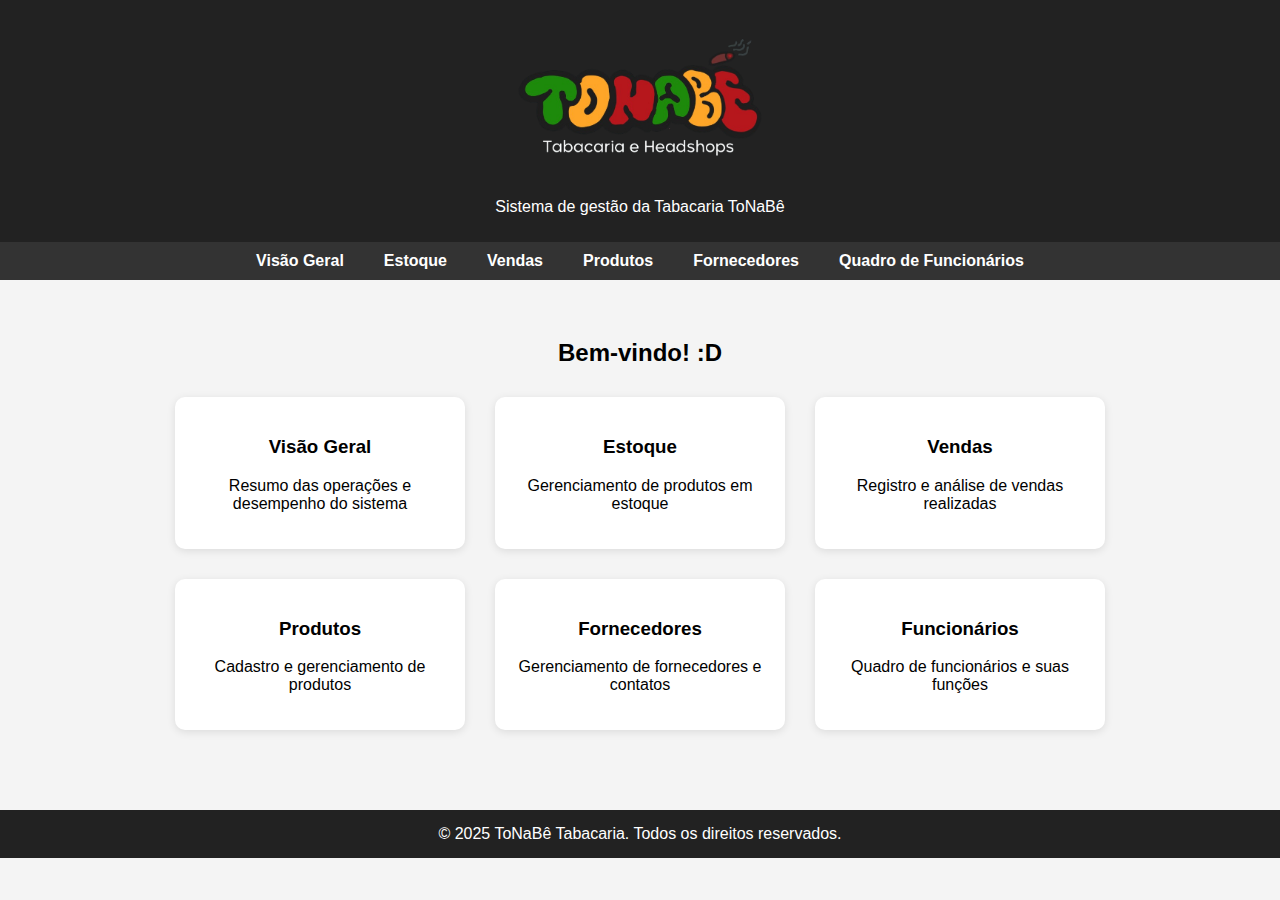
<file: index.html>
<!DOCTYPE html>
<html lang="en">
<head>
    <meta charset="UTF-8">
    <meta name="viewport" content="width=device-width, initial-scale=1.0">
    <link rel="stylesheet" href="styles/style.css">
    <link rel="icon" href="styles/elements/ToNaBê_Tabacaria_e_Headshops-removebg-preview.png" type="image/x-icon">
    <title>Gestão ERP ToNaBê</title>
</head>
<body>
    <header> 
        <h1><img class="logo-header" src="styles/elements/logo header bg removed.png" alt="logo do header"></h1>
        <p>Sistema de gestão da Tabacaria ToNaBê</p>
    </header>

    <nav>
        <a href="index.html">Visão Geral</a>
        <a href="categorias/estoque.html">Estoque</a>
        <a href="categorias/vendas.html">Vendas</a>
        <a href="categorias/produtos.html">Produtos</a>
        <a href="categorias/fornecedores.html">Fornecedores</a>
        <a href="categorias/funcionarios.html">Quadro de Funcionários</a>
    </nav>

    <main>
        <h2>Bem-vindo! :D</h2>
        <div class="card-container">
            <div class="card">
                <h3>Visão Geral</h3>
                <p>Resumo das operações e desempenho do sistema</p>
            </div>
            <div class="card">
                <h3>Estoque</h3>
                <p>Gerenciamento de produtos em estoque</p>
            </div>
            <div class="card">
                <h3>Vendas</h3>
                <p>Registro e análise de vendas realizadas</p>
            </div>
            <div class="card">
                <h3>Produtos</h3>
                <p>Cadastro e gerenciamento de produtos</p>
            </div>
            <div class="card">
                <h3>Fornecedores</h3>
                <p>Gerenciamento de fornecedores e contatos</p>
            </div>
            <div class="card">
                <h3>Funcionários</h3>
                <p>Quadro de funcionários e suas funções</p>
            </div>
    </main>
    <footer>
        &copy; 2025 ToNaBê Tabacaria. Todos os direitos reservados.
    </footer>
</body>
</html>
</file>
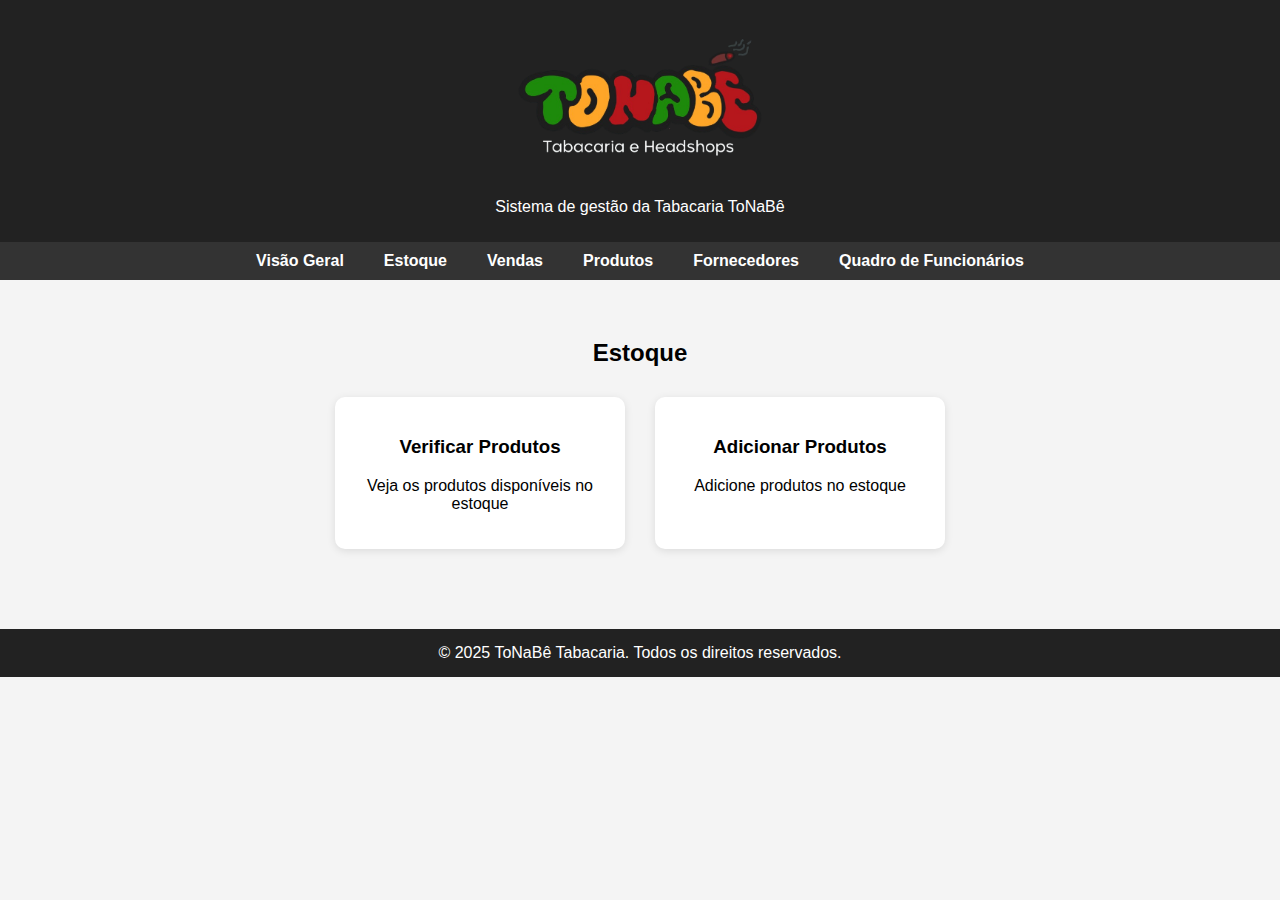
<file: categorias/estoque.html>
<!DOCTYPE html>
<html lang="en">
<head>
    <meta charset="UTF-8">
    <meta name="viewport" content="width=device-width, initial-scale=1.0">
    <link rel="stylesheet" href="../styles/style.css">
    <link rel="icon" href="../styles/elements/ToNaBê_Tabacaria_e_Headshops-removebg-preview.png" type="image/x-icon">
    <title>Estoque</title>
</head>
<body>
    <header>
        <h1><img class="logo-header" src="../styles/elements/logo header bg removed.png" alt="logo do header"></h1>
        <p>Sistema de gestão da Tabacaria ToNaBê</p>
    </header>

    <nav>
        <a href="../index.html">Visão Geral</a>
        <a href="estoque.html">Estoque</a>
        <a href="vendas.html">Vendas</a>
        <a href="produtos.html">Produtos</a>
        <a href="fornecedores.html">Fornecedores</a>
        <a href="funcionarios.html">Quadro de Funcionários</a>
    </nav>
    <main>
        <h2>Estoque</h2>
        <div class="card-container">
            <div class="card">
                <h3>Verificar Produtos</h3>
                <p>Veja os produtos disponíveis no estoque</p>
            </div>
            <div class="card">
                <h3>Adicionar Produtos</h3>
                <p>Adicione produtos no estoque</p>
            </div>
        </main>          

    <footer>
        &copy; 2025 ToNaBê Tabacaria. Todos os direitos reservados.
    </footer>
</file>
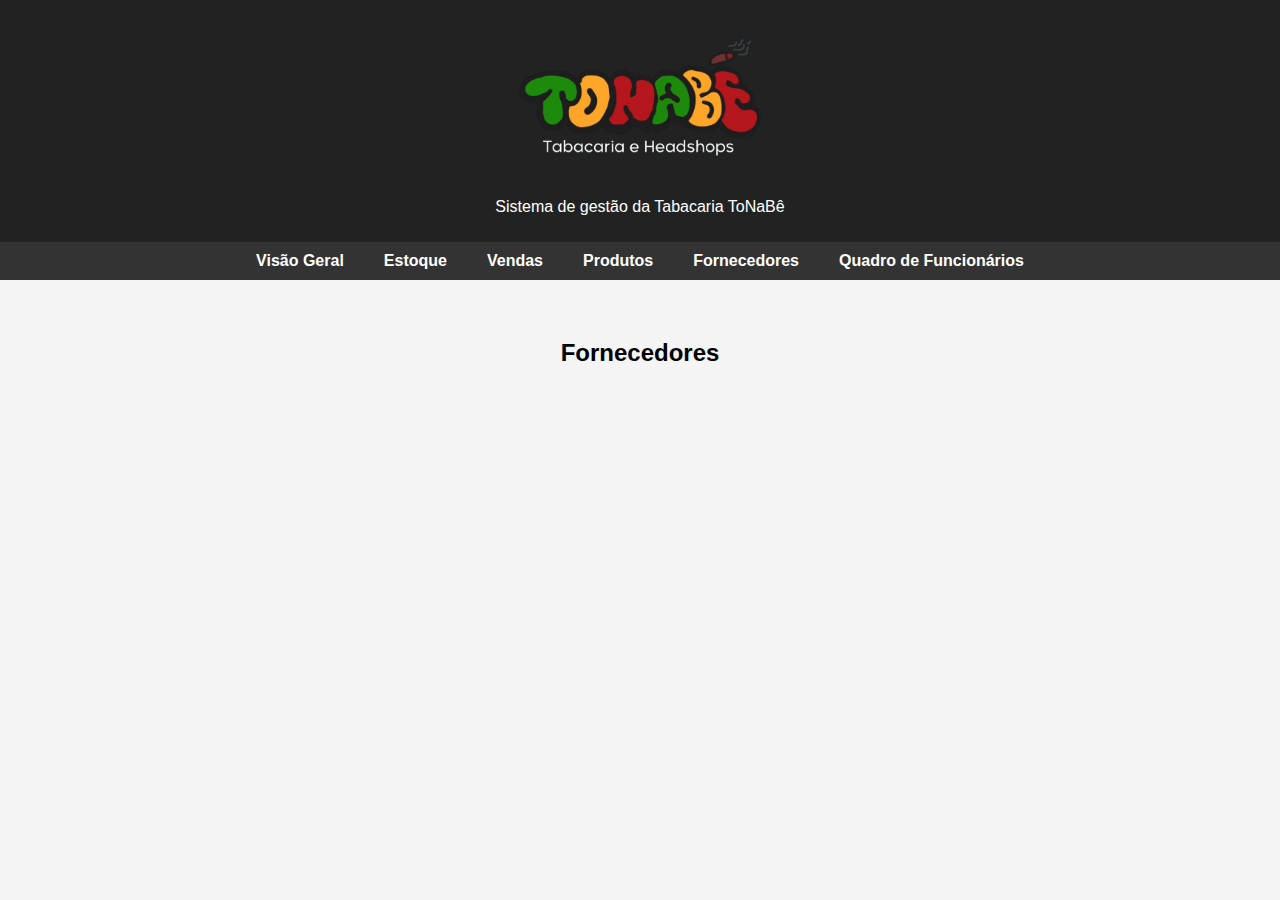
<file: categorias/fornecedores.html>
<!DOCTYPE html>
<html lang="en">
<head>
    <meta charset="UTF-8">
    <meta name="viewport" content="width=device-width, initial-scale=1.0">
    <link rel="stylesheet" href="../styles/style.css">
     <link rel="icon" href="../styles/elements/ToNaBê_Tabacaria_e_Headshops-removebg-preview.png" type="image/x-icon">
    <title>Fornecedores</title>
</head>
<body>
    <header>
        <h1><img class="logo-header" src="../styles/elements/logo header bg removed.png" alt="logo do header"></h1>
        <p>Sistema de gestão da Tabacaria ToNaBê</p>
    </header>

    <nav>
        <a href="../index.html">Visão Geral</a>
        <a href="estoque.html">Estoque</a>
        <a href="vendas.html">Vendas</a>
        <a href="produtos.html">Produtos</a>
        <a href="fornecedores.html">Fornecedores</a>
        <a href="funcionarios.html">Quadro de Funcionários</a>
    </nav>
    <main>
        <h2>Fornecedores</h2>
</file>
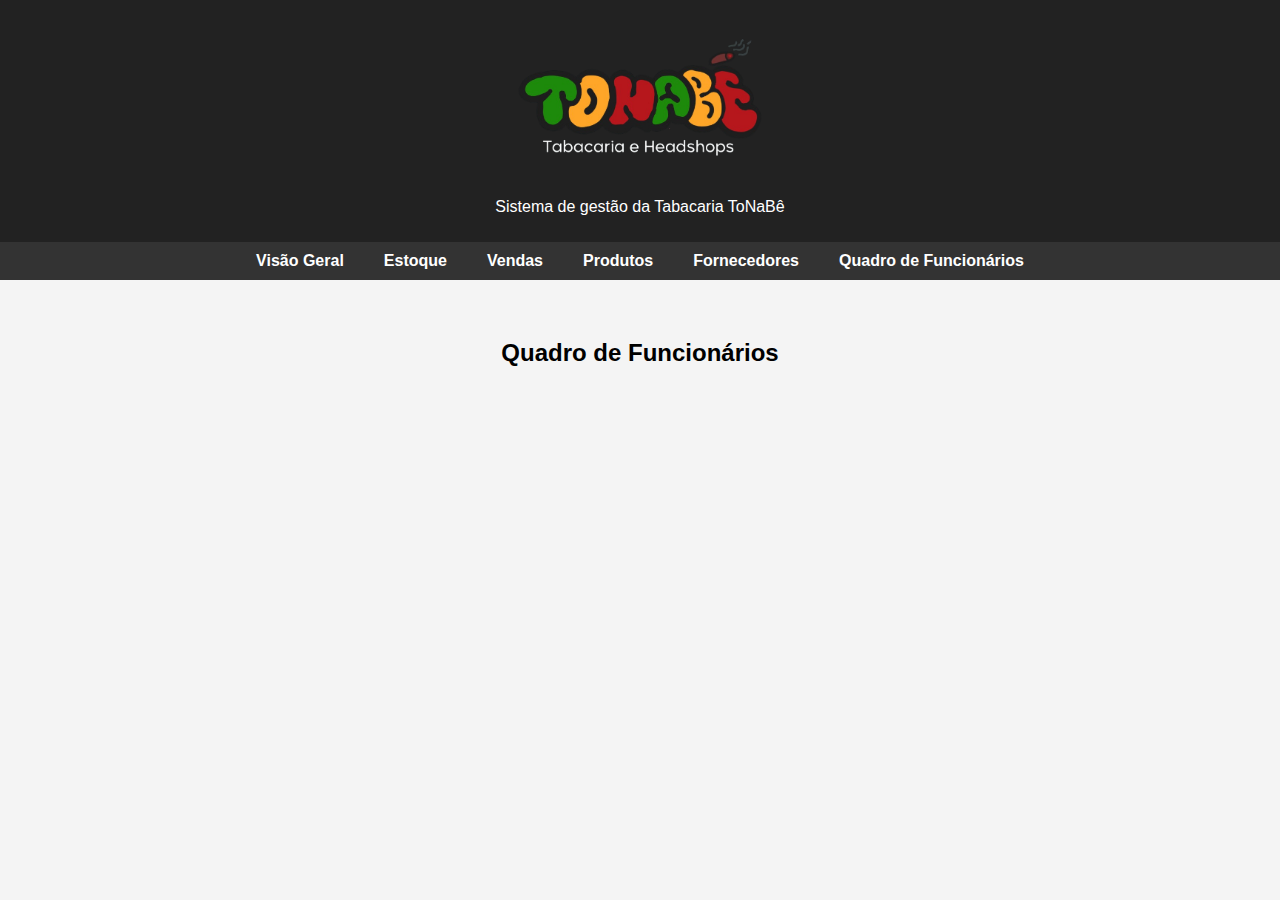
<file: categorias/funcionarios.html>
<!DOCTYPE html>
<html lang="en">
<head>
    <meta charset="UTF-8">
    <meta name="viewport" content="width=device-width, initial-scale=1.0">
    <link rel="stylesheet" href="../styles/style.css">
     <link rel="icon" href="../styles/elements/ToNaBê_Tabacaria_e_Headshops-removebg-preview.png" type="image/x-icon">
    <title>Quadro de Funcionários</title>
</head>
<body>
    <header>
        <h1><img class="logo-header" src="../styles/elements/logo header bg removed.png" alt="logo do header"></h1>
        <p>Sistema de gestão da Tabacaria ToNaBê</p>
    </header>

    <nav>
        <a href="../index.html">Visão Geral</a>
        <a href="estoque.html">Estoque</a>
        <a href="vendas.html">Vendas</a>
        <a href="produtos.html">Produtos</a>
        <a href="fornecedores.html">Fornecedores</a>
        <a href="funcionarios.html">Quadro de Funcionários</a>
    </nav>
    <main>
        <h2>Quadro de Funcionários</h2>
</file>
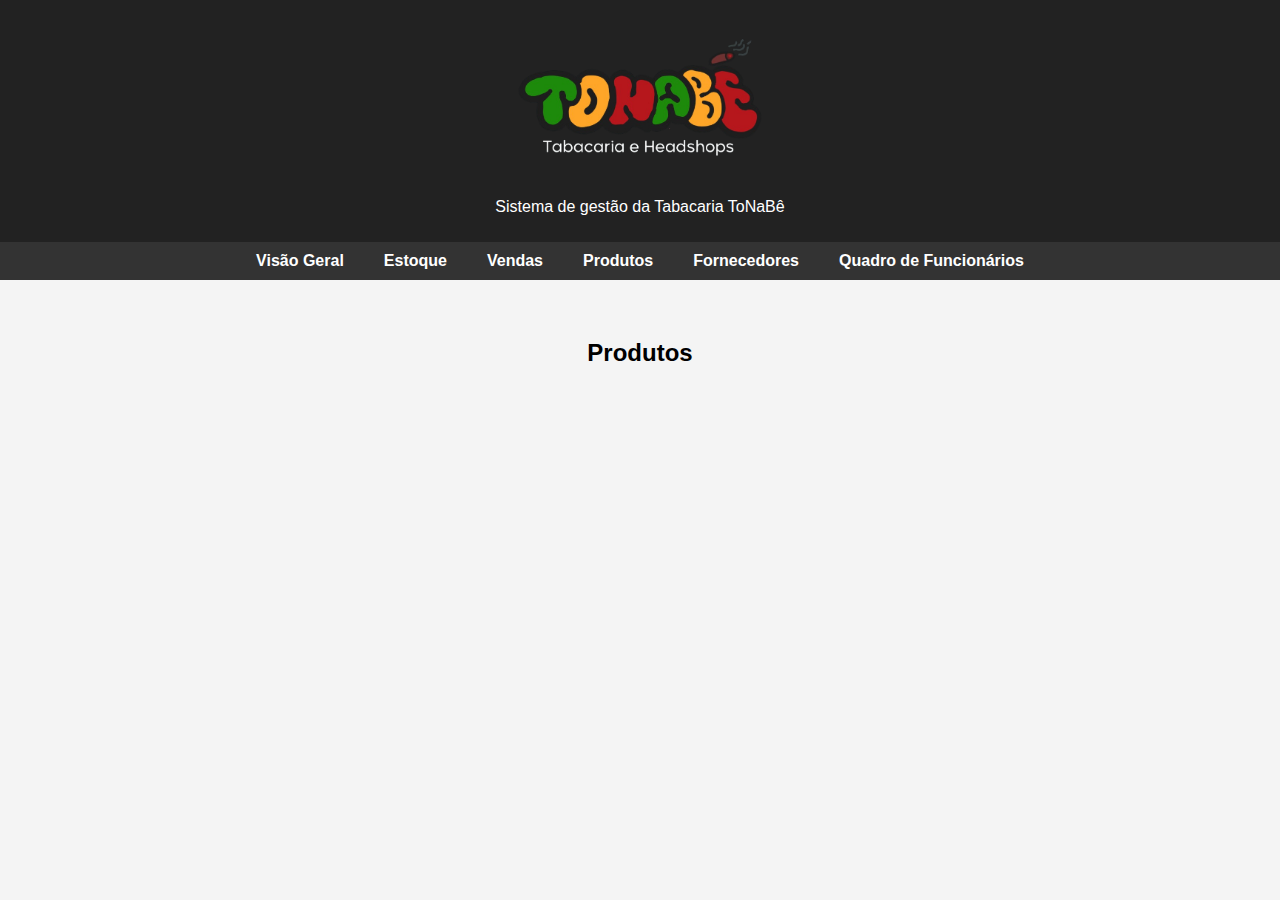
<file: categorias/produtos.html>
<!DOCTYPE html>
<html lang="en">
<head>
    <meta charset="UTF-8">
    <meta name="viewport" content="width=device-width, initial-scale=1.0">
    <link rel="stylesheet" href="../styles/style.css">
     <link rel="icon" href="../styles/elements/ToNaBê_Tabacaria_e_Headshops-removebg-preview.png" type="image/x-icon">
    <title>Produtos</title>
</head>
<body>
    <header>
       <h1><img class="logo-header" src="../styles/elements/logo header bg removed.png" alt="logo do header"></h1>
        <p>Sistema de gestão da Tabacaria ToNaBê</p>
    </header>

    <nav>
        <a href="../index.html">Visão Geral</a>
        <a href="estoque.html">Estoque</a>
        <a href="vendas.html">Vendas</a>
        <a href="produtos.html">Produtos</a>
        <a href="fornecedores.html">Fornecedores</a>
        <a href="funcionarios.html">Quadro de Funcionários</a>
    </nav>
    <main>
        <h2>Produtos</h2>
</file>
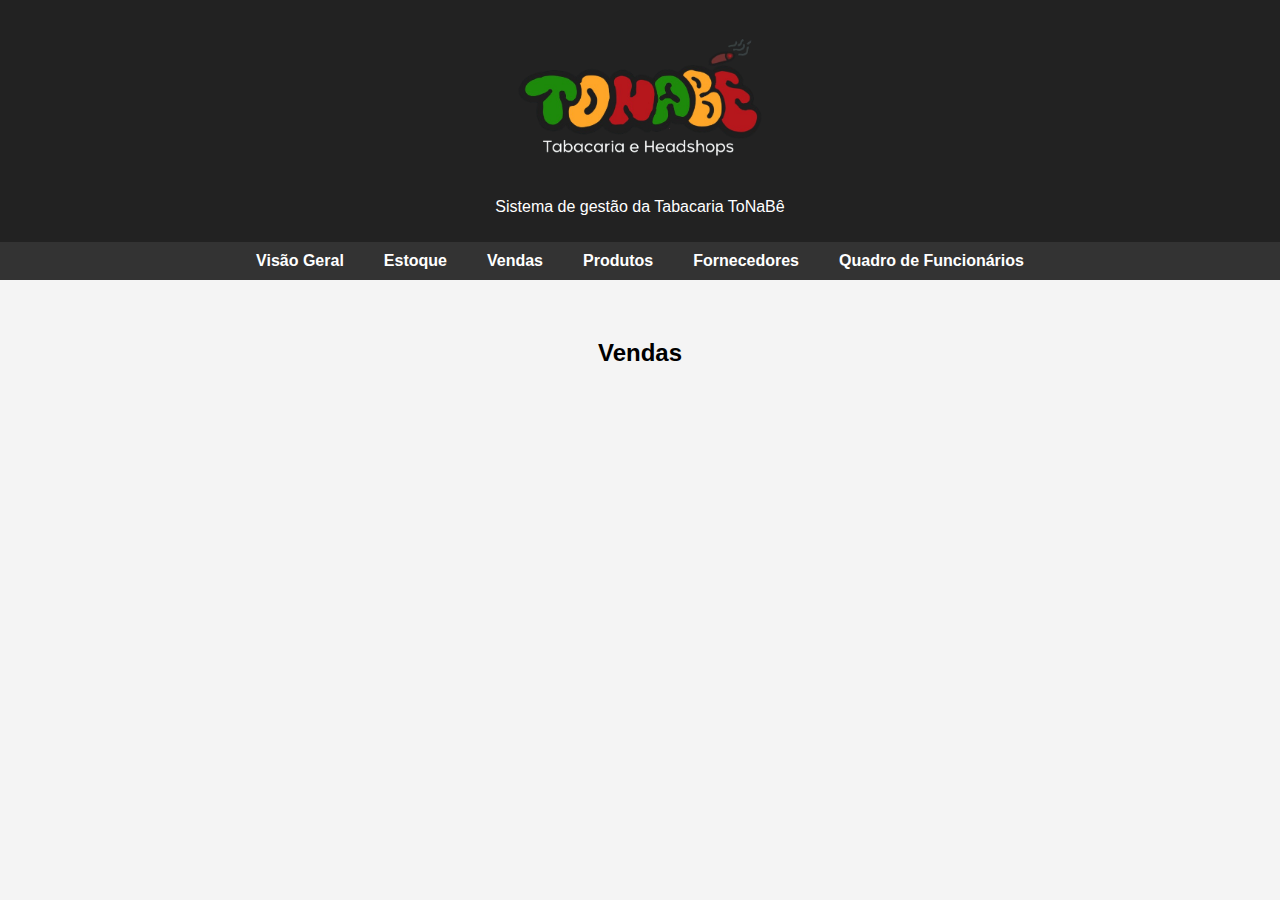
<file: categorias/vendas.html>
<!DOCTYPE html>
<html lang="en">
<head>
    <meta charset="UTF-8">
    <meta name="viewport" content="width=device-width, initial-scale=1.0">
    <link rel="stylesheet" href="../styles/style.css">
     <link rel="icon" href="../styles/elements/ToNaBê_Tabacaria_e_Headshops-removebg-preview.png" type="image/x-icon">
    <title>Vendas</title>
</head>
<body>
    <header>
        <h1><img class="logo-header" src="../styles/elements/logo header bg removed.png" alt="logo do header"></h1>
        <p>Sistema de gestão da Tabacaria ToNaBê</p>
    </header>

    <nav>
        <a href="../index.html">Visão Geral</a>
        <a href="estoque.html">Estoque</a>
        <a href="vendas.html">Vendas</a>
        <a href="produtos.html">Produtos</a>
        <a href="fornecedores.html">Fornecedores</a>
        <a href="funcionarios.html">Quadro de Funcionários</a>
    </nav>
    <main>
        <h2>Vendas</h2>
</file>
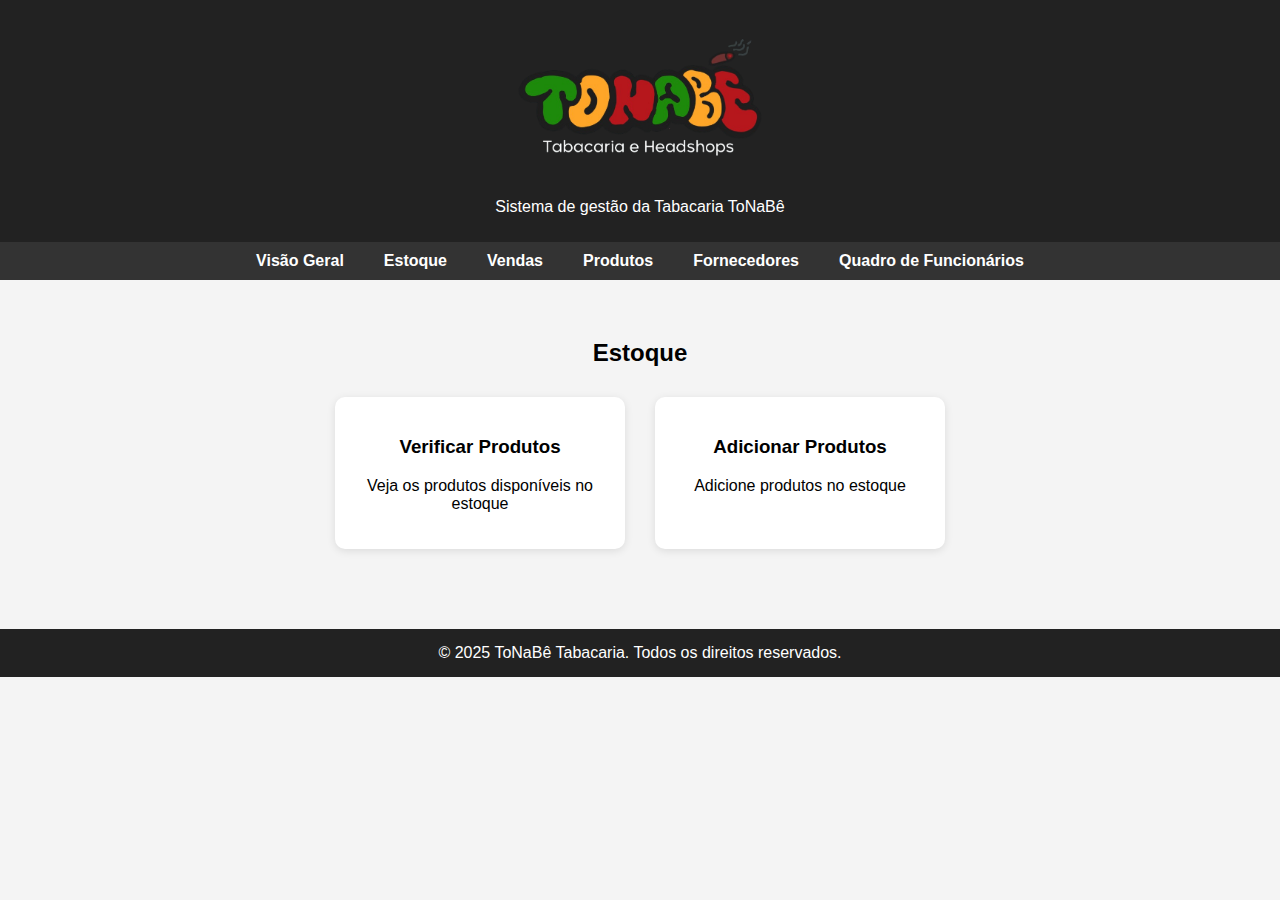
<file: categories/estoque.html>
<!DOCTYPE html>
<html lang="en">
<head>
    <meta charset="UTF-8">
    <meta name="viewport" content="width=device-width, initial-scale=1.0">
    <link rel="stylesheet" href="../styles/style.css">
    <link rel="icon" href="../styles/elements/ToNaBê_Tabacaria_e_Headshops-removebg-preview.png" type="image/x-icon">
    <title>Estoque</title>
</head>
<body>
    <header>
        <h1><img class="logo-header" src="../styles/elements/logo_header_bg_removed.png" alt="logo do header"></h1>
        <p>Sistema de gestão da Tabacaria ToNaBê</p>
    </header>

    <nav>
        <a href="../index.html" class="btn">Visão Geral</a>
        <a href="estoque.html" class="btn ativo">Estoque</a>
        <a href="vendas.html" class="btn">Vendas</a>
        <a href="produtos.html" class="btn">Produtos</a>
        <a href="fornecedores.html" class="btn">Fornecedores</a>
        <a href="funcionarios.html" class="btn">Quadro de Funcionários</a>
    </nav>
    <main>
        <h2>Estoque</h2>
        <div class="card-container">
            <div class="card">
                <h3>Verificar Produtos</h3>
                <p>Veja os produtos disponíveis no estoque</p>
            </div>
            <div class="card">
                <h3>Adicionar Produtos</h3>
                <p>Adicione produtos no estoque</p>
            </div>
        </main>          
        <footer>
        &copy; 2025 ToNaBê Tabacaria. Todos os direitos reservados.
        </footer>
</body>
</html>
</file>
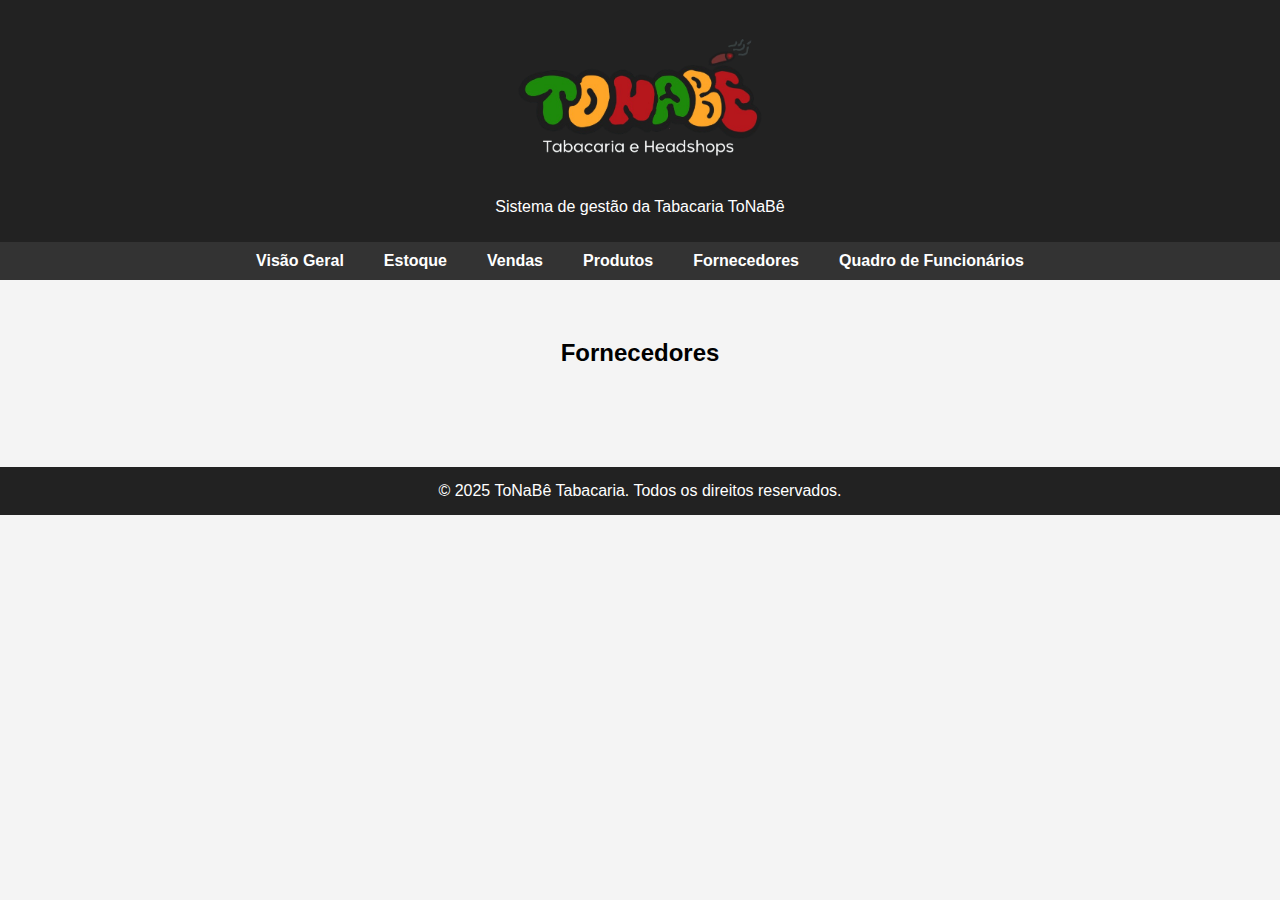
<file: categories/fornecedores.html>
<!DOCTYPE html>
<html lang="en">
<head>
    <meta charset="UTF-8">
    <meta name="viewport" content="width=device-width, initial-scale=1.0">
    <link rel="stylesheet" href="../styles/style.css">
     <link rel="icon" href="../styles/elements/ToNaBê_Tabacaria_e_Headshops-removebg-preview.png" type="image/x-icon">
    <title>Fornecedores</title>
</head>
<body>
    <header>
        <h1><img class="logo-header" src="../styles/elements/logo_header_bg_removed.png" alt="logo do header"></h1>
        <p>Sistema de gestão da Tabacaria ToNaBê</p>
    </header>

    <nav>
        <a href="../index.html" class="btn">Visão Geral</a>
        <a href="estoque.html" class="btn">Estoque</a>
        <a href="vendas.html" class="btn">Vendas</a>
        <a href="produtos.html" class="btn">Produtos</a>
        <a href="fornecedores.html" class="btn ativo">Fornecedores</a>
        <a href="funcionarios.html" class="btn">Quadro de Funcionários</a>
    </nav>
    <main>
        <h2>Fornecedores</h2>
    </main>
    <footer>
        &copy; 2025 ToNaBê Tabacaria. Todos os direitos reservados.
    </footer>
</body>
</html>
</file>
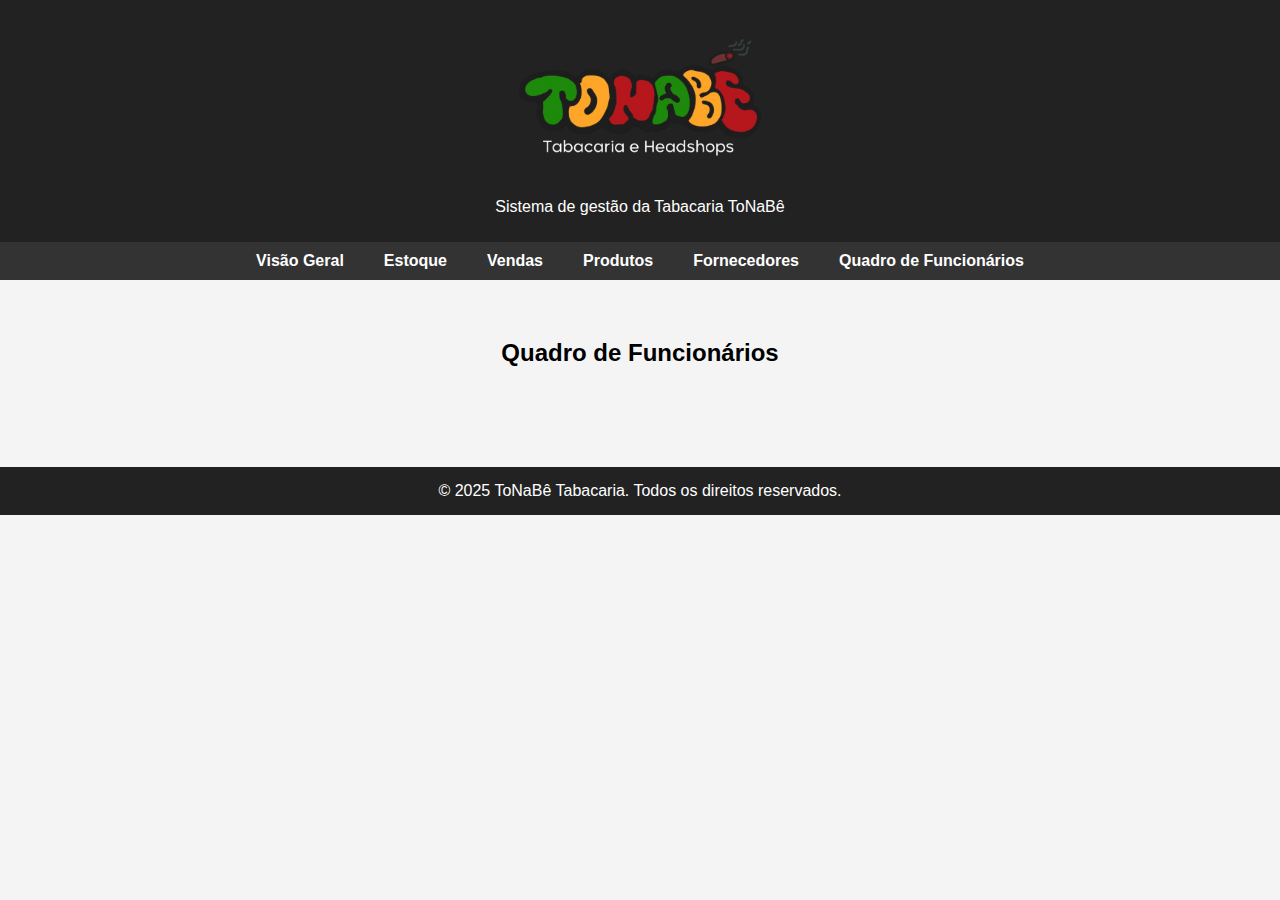
<file: categories/funcionarios.html>
<!DOCTYPE html>
<html lang="en">
<head>
    <meta charset="UTF-8">
    <meta name="viewport" content="width=device-width, initial-scale=1.0">
    <link rel="stylesheet" href="../styles/style.css">
     <link rel="icon" href="../styles/elements/ToNaBê_Tabacaria_e_Headshops-removebg-preview.png" type="image/x-icon">
    <title>Quadro de Funcionários</title>
</head>
<body>
    <header>
        <h1><img class="logo-header" src="../styles/elements/logo_header_bg_removed.png" alt="logo do header"></h1>
        <p>Sistema de gestão da Tabacaria ToNaBê</p>
    </header>

    <nav>
        <a href="../index.html" class="btn">Visão Geral</a>
        <a href="estoque.html" class="btn">Estoque</a>
        <a href="vendas.html" class="btn">Vendas</a>
        <a href="produtos.html" class="btn">Produtos</a>
        <a href="fornecedores.html" class="btn">Fornecedores</a>
        <a href="funcionarios.html" class="btn ativo">Quadro de Funcionários</a>
    </nav>
    <main>
        <h2>Quadro de Funcionários</h2>
    </main>
    <footer>
        &copy; 2025 ToNaBê Tabacaria. Todos os direitos reservados.
    </footer>
</body>
</html>
</file>
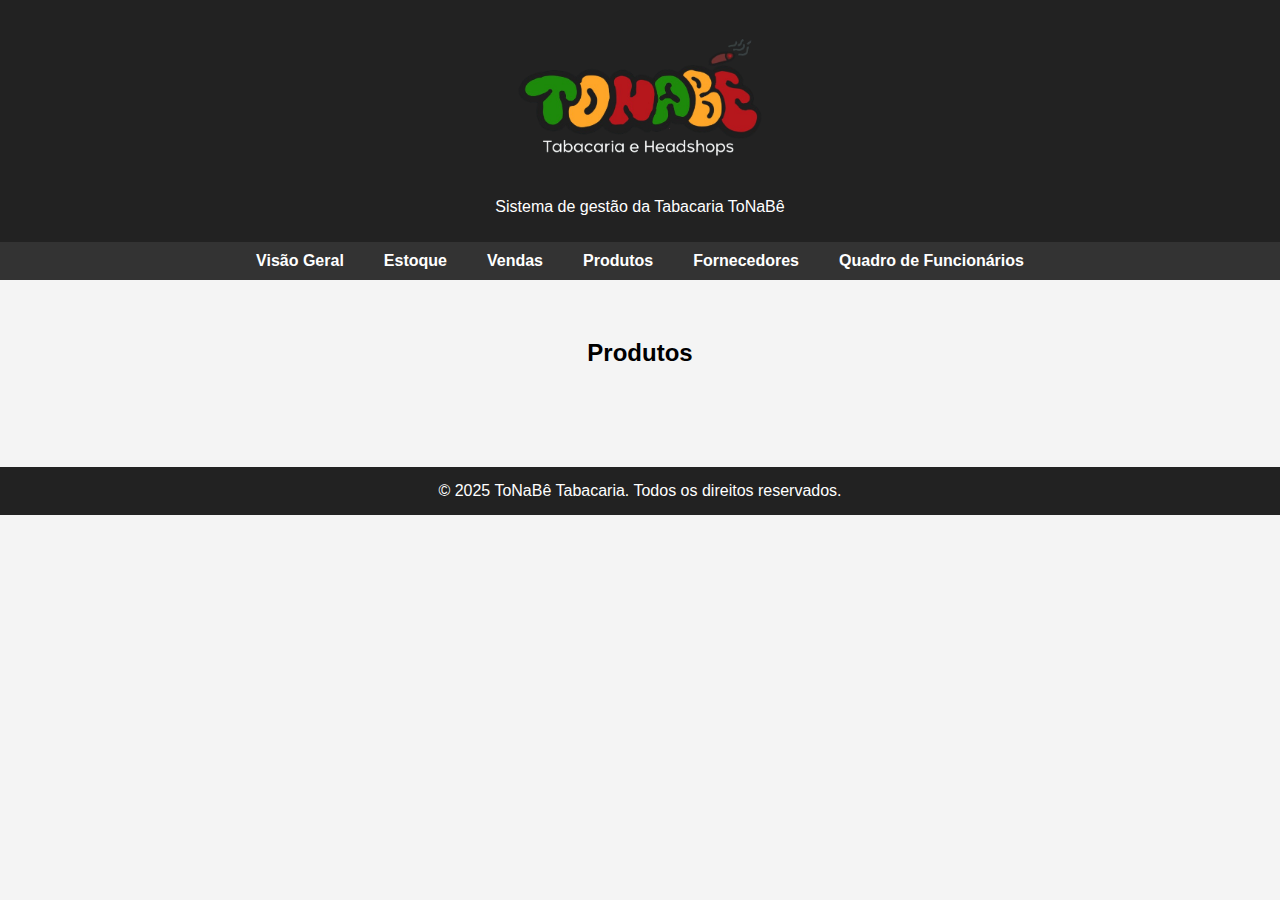
<file: categories/produtos.html>
<!DOCTYPE html>
<html lang="en">
<head>
    <meta charset="UTF-8">
    <meta name="viewport" content="width=device-width, initial-scale=1.0">
    <link rel="stylesheet" href="../styles/style.css">
     <link rel="icon" href="../styles/elements/ToNaBê_Tabacaria_e_Headshops-removebg-preview.png" type="image/x-icon">
    <title>Produtos</title>
</head>
<body>
    <header>
       <h1><img class="logo-header" src="../styles/elements/logo_header_bg_removed.png" alt="logo do header"></h1>
        <p>Sistema de gestão da Tabacaria ToNaBê</p>
    </header>

    <nav>
        <a href="../index.html" class="btn">Visão Geral</a>
        <a href="estoque.html" class="btn">Estoque</a>
        <a href="vendas.html" class="btn">Vendas</a>
        <a href="produtos.html" class="btn ativo">Produtos</a>
        <a href="fornecedores.html" class="btn">Fornecedores</a>
        <a href="funcionarios.html" class="btn">Quadro de Funcionários</a>
    </nav>
    <main>
        <h2>Produtos</h2>
    </main>
    <footer>
        &copy; 2025 ToNaBê Tabacaria. Todos os direitos reservados.
    </footer>
</body>
</html>
</file>
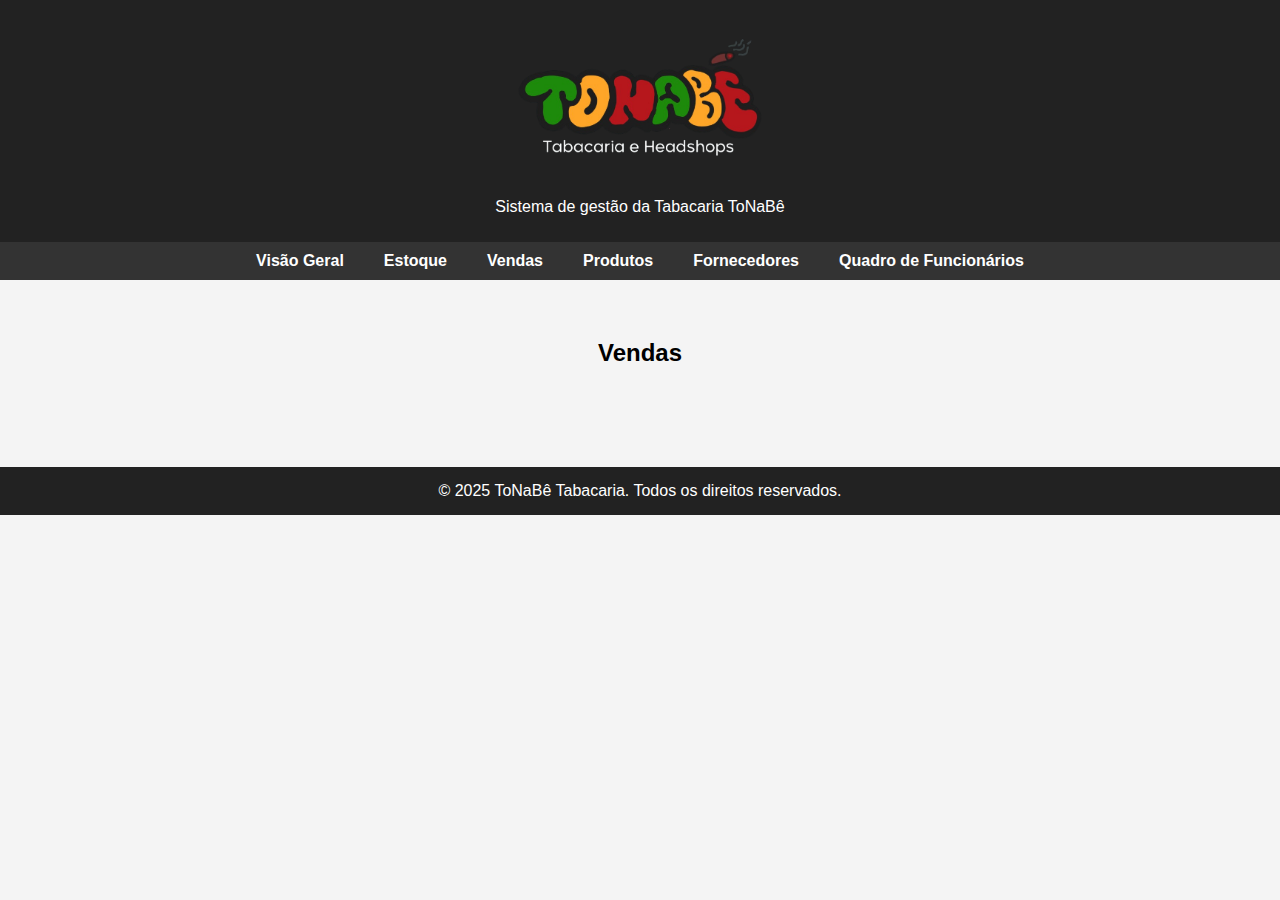
<file: categories/vendas.html>
<!DOCTYPE html>
<html lang="en">
<head>
    <meta charset="UTF-8">
    <meta name="viewport" content="width=device-width, initial-scale=1.0">
    <link rel="stylesheet" href="../styles/style.css">
     <link rel="icon" href="../styles/elements/ToNaBê_Tabacaria_e_Headshops-removebg-preview.png" type="image/x-icon">
    <title>Vendas</title>
</head>
<body>
    <header>
        <h1><img class="logo-header" src="../styles/elements/logo_header_bg_removed.png" alt="logo do header"></h1>
        <p>Sistema de gestão da Tabacaria ToNaBê</p>
    </header>

    <nav>
        <a href="../index.html" class="btn">Visão Geral</a>
        <a href="estoque.html" class="btn">Estoque</a>
        <a href="vendas.html" class="btn ativo">Vendas</a>
        <a href="produtos.html" class="btn">Produtos</a>
        <a href="fornecedores.html" class="btn">Fornecedores</a>
        <a href="funcionarios.html" class="btn">Quadro de Funcionários</a>
    </nav>
    <main>
        <h2>Vendas</h2>
    </main>
    <footer>
        &copy; 2025 ToNaBê Tabacaria. Todos os direitos reservados.
    </footer>
</body>
</html>
</file>
<file: styles/style.css>
body {
    margin: 0;
    font-family: Arial, sans-serif;
    background-color: #f4f4f4;
}

header {
    background-color: #222;
    color: #fff;
    padding: 10px 0;
    text-align: center;
}

nav {
    background-color: #333;
    display: flex;
    justify-content: center;
    padding: 10px 0;
}

nav a {
    color: white;
    text-decoration: none;
    margin: 0 20px;
    font-weight: bold;
}

nav a:hover {
    text-decoration: underline;
}

main {
    padding: 40px;
    text-align: center;
}

.card-container {
    display: flex;
    justify-content: center;
    gap: 30px;
    margin-top: 30px;
    flex-wrap: wrap;
}

.card {
    background-color: white;
    padding: 20px;
    width: 250px;
    border-radius: 10px;
    box-shadow: 0 2px 8px rgba(0,0,0,0.1);
}

footer {
    background-color: #222;
    color: white;
    text-align: center;
    padding: 15px 0;
    margin-top: 40px;
}

.logo-header {
  width: 250px;
  height: auto;
  
}
</file>
